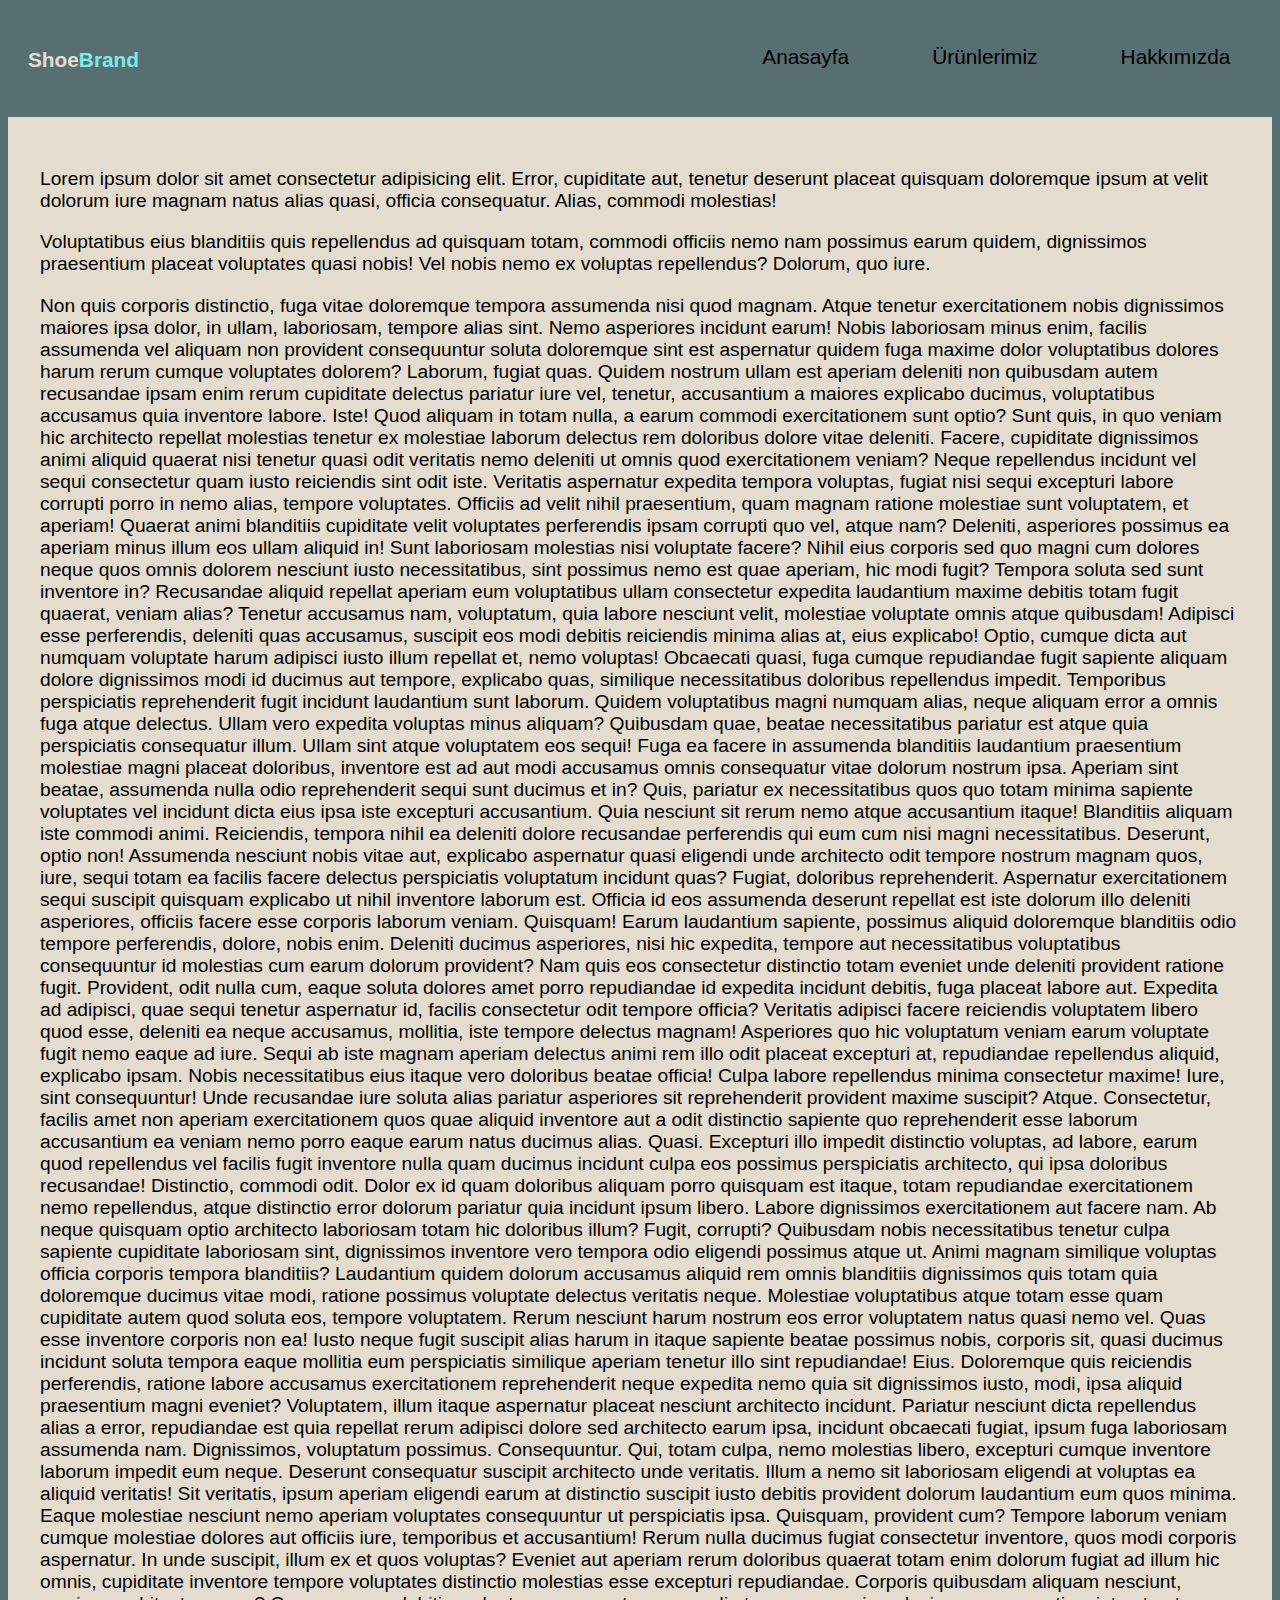
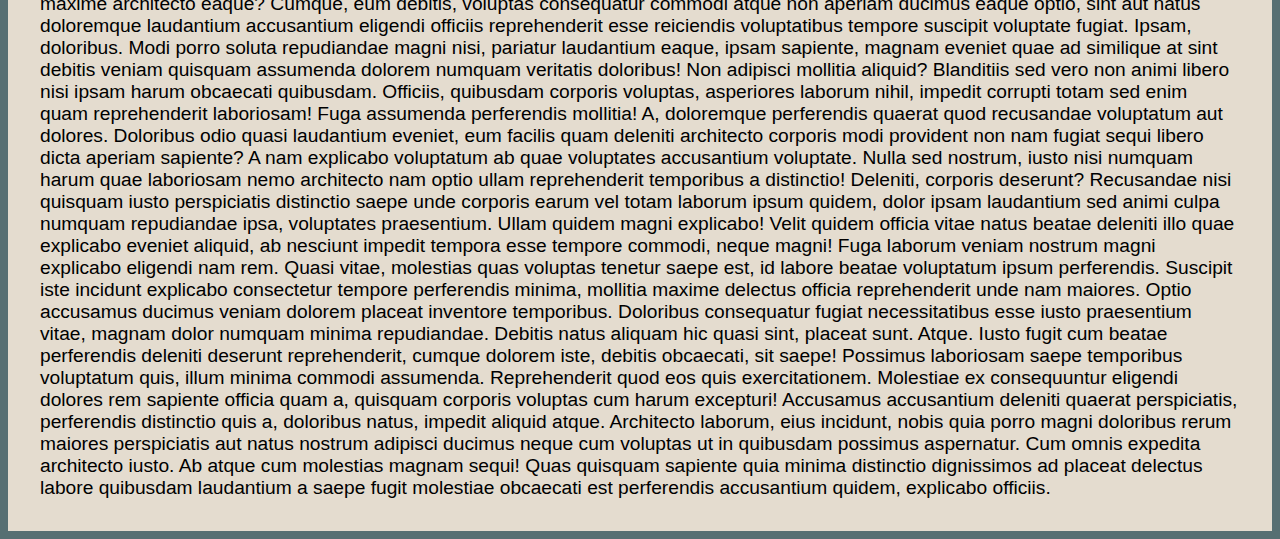
<file: html-css-ilk-proje/index.html>
<!DOCTYPE html>
<html lang="en">

<head>
    <meta charset="UTF-8">
    <meta http-equiv="X-UA-Compatible" content="IE=edge">
    <meta name="viewport" content="width=device-width, initial-scale=1.0">
    <link rel="stylesheet" href="./css/style.css">
    <title>İndex</title>
</head>

<body>
    <div class="wrapper">

        <header>
            <a href="#" class="logo">Shoe<span>Brand</span></a>
            <nav>
                <ul>
                    <li><a href="index.html">Anasayfa</a></li>
                    <li><a href="product.html">Ürünlerimiz</a></li>
                    <li><a href="about.html">Hakkımızda</a></li>
                </ul>
            </nav>
        </header>
        <section class="main">
            <!-- <img src="./img/shoe.jpg" class="main-img" alt="shoe-img"> -->
            <p>
                Lorem ipsum dolor sit amet consectetur adipisicing elit. Error, cupiditate aut, tenetur deserunt placeat
                quisquam doloremque ipsum at velit dolorum iure magnam natus alias quasi, officia consequatur. Alias,
                commodi molestias!
            </p>
            <p>
                Voluptatibus eius blanditiis quis repellendus ad quisquam totam, commodi officiis nemo nam possimus
                earum
                quidem, dignissimos praesentium placeat voluptates quasi nobis! Vel nobis nemo ex voluptas repellendus?
                Dolorum, quo iure.
            </p>
            Non quis corporis distinctio, fuga vitae doloremque tempora assumenda nisi quod magnam. Atque tenetur
            exercitationem nobis dignissimos maiores ipsa dolor, in ullam, laboriosam, tempore alias sint. Nemo
            asperiores incidunt earum!
            Nobis laboriosam minus enim, facilis assumenda vel aliquam non provident consequuntur soluta doloremque sint
            est aspernatur quidem fuga maxime dolor voluptatibus dolores harum rerum cumque voluptates dolorem? Laborum,
            fugiat quas.
            Quidem nostrum ullam est aperiam deleniti non quibusdam autem recusandae ipsam enim rerum cupiditate
            delectus pariatur iure vel, tenetur, accusantium a maiores explicabo ducimus, voluptatibus accusamus quia
            inventore labore. Iste!
            Quod aliquam in totam nulla, a earum commodi exercitationem sunt optio? Sunt quis, in quo veniam hic
            architecto repellat molestias tenetur ex molestiae laborum delectus rem doloribus dolore vitae deleniti.
            Facere, cupiditate dignissimos animi aliquid quaerat nisi tenetur quasi odit veritatis nemo deleniti ut
            omnis quod exercitationem veniam? Neque repellendus incidunt vel sequi consectetur quam iusto reiciendis
            sint odit iste.
            Veritatis aspernatur expedita tempora voluptas, fugiat nisi sequi excepturi labore corrupti porro in nemo
            alias, tempore voluptates. Officiis ad velit nihil praesentium, quam magnam ratione molestiae sunt
            voluptatem, et aperiam!
            Quaerat animi blanditiis cupiditate velit voluptates perferendis ipsam corrupti quo vel, atque nam?
            Deleniti, asperiores possimus ea aperiam minus illum eos ullam aliquid in! Sunt laboriosam molestias nisi
            voluptate facere?
            Nihil eius corporis sed quo magni cum dolores neque quos omnis dolorem nesciunt iusto necessitatibus, sint
            possimus nemo est quae aperiam, hic modi fugit? Tempora soluta sed sunt inventore in?
            Recusandae aliquid repellat aperiam eum voluptatibus ullam consectetur expedita laudantium maxime debitis
            totam fugit quaerat, veniam alias? Tenetur accusamus nam, voluptatum, quia labore nesciunt velit, molestiae
            voluptate omnis atque quibusdam!
            Adipisci esse perferendis, deleniti quas accusamus, suscipit eos modi debitis reiciendis minima alias at,
            eius explicabo! Optio, cumque dicta aut numquam voluptate harum adipisci iusto illum repellat et, nemo
            voluptas!
            Obcaecati quasi, fuga cumque repudiandae fugit sapiente aliquam dolore dignissimos modi id ducimus aut
            tempore, explicabo quas, similique necessitatibus doloribus repellendus impedit. Temporibus perspiciatis
            reprehenderit fugit incidunt laudantium sunt laborum.
            Quidem voluptatibus magni numquam alias, neque aliquam error a omnis fuga atque delectus. Ullam vero
            expedita voluptas minus aliquam? Quibusdam quae, beatae necessitatibus pariatur est atque quia perspiciatis
            consequatur illum.
            Ullam sint atque voluptatem eos sequi! Fuga ea facere in assumenda blanditiis laudantium praesentium
            molestiae magni placeat doloribus, inventore est ad aut modi accusamus omnis consequatur vitae dolorum
            nostrum ipsa.
            Aperiam sint beatae, assumenda nulla odio reprehenderit sequi sunt ducimus et in? Quis, pariatur ex
            necessitatibus quos quo totam minima sapiente voluptates vel incidunt dicta eius ipsa iste excepturi
            accusantium.
            Quia nesciunt sit rerum nemo atque accusantium itaque! Blanditiis aliquam iste commodi animi. Reiciendis,
            tempora nihil ea deleniti dolore recusandae perferendis qui eum cum nisi magni necessitatibus. Deserunt,
            optio non!
            Assumenda nesciunt nobis vitae aut, explicabo aspernatur quasi eligendi unde architecto odit tempore nostrum
            magnam quos, iure, sequi totam ea facilis facere delectus perspiciatis voluptatum incidunt quas? Fugiat,
            doloribus reprehenderit.
            Aspernatur exercitationem sequi suscipit quisquam explicabo ut nihil inventore laborum est. Officia id eos
            assumenda deserunt repellat est iste dolorum illo deleniti asperiores, officiis facere esse corporis laborum
            veniam. Quisquam!
            Earum laudantium sapiente, possimus aliquid doloremque blanditiis odio tempore perferendis, dolore, nobis
            enim. Deleniti ducimus asperiores, nisi hic expedita, tempore aut necessitatibus voluptatibus consequuntur
            id molestias cum earum dolorum provident?
            Nam quis eos consectetur distinctio totam eveniet unde deleniti provident ratione fugit. Provident, odit
            nulla cum, eaque soluta dolores amet porro repudiandae id expedita incidunt debitis, fuga placeat labore
            aut.
            Expedita ad adipisci, quae sequi tenetur aspernatur id, facilis consectetur odit tempore officia? Veritatis
            adipisci facere reiciendis voluptatem libero quod esse, deleniti ea neque accusamus, mollitia, iste tempore
            delectus magnam!
            Asperiores quo hic voluptatum veniam earum voluptate fugit nemo eaque ad iure. Sequi ab iste magnam aperiam
            delectus animi rem illo odit placeat excepturi at, repudiandae repellendus aliquid, explicabo ipsam.
            Nobis necessitatibus eius itaque vero doloribus beatae officia! Culpa labore repellendus minima consectetur
            maxime! Iure, sint consequuntur! Unde recusandae iure soluta alias pariatur asperiores sit reprehenderit
            provident maxime suscipit? Atque.
            Consectetur, facilis amet non aperiam exercitationem quos quae aliquid inventore aut a odit distinctio
            sapiente quo reprehenderit esse laborum accusantium ea veniam nemo porro eaque earum natus ducimus alias.
            Quasi.
            Excepturi illo impedit distinctio voluptas, ad labore, earum quod repellendus vel facilis fugit inventore
            nulla quam ducimus incidunt culpa eos possimus perspiciatis architecto, qui ipsa doloribus recusandae!
            Distinctio, commodi odit.
            Dolor ex id quam doloribus aliquam porro quisquam est itaque, totam repudiandae exercitationem nemo
            repellendus, atque distinctio error dolorum pariatur quia incidunt ipsum libero. Labore dignissimos
            exercitationem aut facere nam.
            Ab neque quisquam optio architecto laboriosam totam hic doloribus illum? Fugit, corrupti? Quibusdam nobis
            necessitatibus tenetur culpa sapiente cupiditate laboriosam sint, dignissimos inventore vero tempora odio
            eligendi possimus atque ut.
            Animi magnam similique voluptas officia corporis tempora blanditiis? Laudantium quidem dolorum accusamus
            aliquid rem omnis blanditiis dignissimos quis totam quia doloremque ducimus vitae modi, ratione possimus
            voluptate delectus veritatis neque.
            Molestiae voluptatibus atque totam esse quam cupiditate autem quod soluta eos, tempore voluptatem. Rerum
            nesciunt harum nostrum eos error voluptatem natus quasi nemo vel. Quas esse inventore corporis non ea!
            Iusto neque fugit suscipit alias harum in itaque sapiente beatae possimus nobis, corporis sit, quasi ducimus
            incidunt soluta tempora eaque mollitia eum perspiciatis similique aperiam tenetur illo sint repudiandae!
            Eius.
            Doloremque quis reiciendis perferendis, ratione labore accusamus exercitationem reprehenderit neque expedita
            nemo quia sit dignissimos iusto, modi, ipsa aliquid praesentium magni eveniet? Voluptatem, illum itaque
            aspernatur placeat nesciunt architecto incidunt.
            Pariatur nesciunt dicta repellendus alias a error, repudiandae est quia repellat rerum adipisci dolore sed
            architecto earum ipsa, incidunt obcaecati fugiat, ipsum fuga laboriosam assumenda nam. Dignissimos,
            voluptatum possimus. Consequuntur.
            Qui, totam culpa, nemo molestias libero, excepturi cumque inventore laborum impedit eum neque. Deserunt
            consequatur suscipit architecto unde veritatis. Illum a nemo sit laboriosam eligendi at voluptas ea aliquid
            veritatis!
            Sit veritatis, ipsum aperiam eligendi earum at distinctio suscipit iusto debitis provident dolorum
            laudantium eum quos minima. Eaque molestiae nesciunt nemo aperiam voluptates consequuntur ut perspiciatis
            ipsa. Quisquam, provident cum?
            Tempore laborum veniam cumque molestiae dolores aut officiis iure, temporibus et accusantium! Rerum nulla
            ducimus fugiat consectetur inventore, quos modi corporis aspernatur. In unde suscipit, illum ex et quos
            voluptas?
            Eveniet aut aperiam rerum doloribus quaerat totam enim dolorum fugiat ad illum hic omnis, cupiditate
            inventore tempore voluptates distinctio molestias esse excepturi repudiandae. Corporis quibusdam aliquam
            nesciunt, maxime architecto eaque?
            Cumque, eum debitis, voluptas consequatur commodi atque non aperiam ducimus eaque optio, sint aut natus
            doloremque laudantium accusantium eligendi officiis reprehenderit esse reiciendis voluptatibus tempore
            suscipit voluptate fugiat. Ipsam, doloribus.
            Modi porro soluta repudiandae magni nisi, pariatur laudantium eaque, ipsam sapiente, magnam eveniet quae ad
            similique at sint debitis veniam quisquam assumenda dolorem numquam veritatis doloribus! Non adipisci
            mollitia aliquid?
            Blanditiis sed vero non animi libero nisi ipsam harum obcaecati quibusdam. Officiis, quibusdam corporis
            voluptas, asperiores laborum nihil, impedit corrupti totam sed enim quam reprehenderit laboriosam! Fuga
            assumenda perferendis mollitia!
            A, doloremque perferendis quaerat quod recusandae voluptatum aut dolores. Doloribus odio quasi laudantium
            eveniet, eum facilis quam deleniti architecto corporis modi provident non nam fugiat sequi libero dicta
            aperiam sapiente?
            A nam explicabo voluptatum ab quae voluptates accusantium voluptate. Nulla sed nostrum, iusto nisi numquam
            harum quae laboriosam nemo architecto nam optio ullam reprehenderit temporibus a distinctio! Deleniti,
            corporis deserunt?
            Recusandae nisi quisquam iusto perspiciatis distinctio saepe unde corporis earum vel totam laborum ipsum
            quidem, dolor ipsam laudantium sed animi culpa numquam repudiandae ipsa, voluptates praesentium. Ullam
            quidem magni explicabo!
            Velit quidem officia vitae natus beatae deleniti illo quae explicabo eveniet aliquid, ab nesciunt impedit
            tempora esse tempore commodi, neque magni! Fuga laborum veniam nostrum magni explicabo eligendi nam rem.
            Quasi vitae, molestias quas voluptas tenetur saepe est, id labore beatae voluptatum ipsum perferendis.
            Suscipit iste incidunt explicabo consectetur tempore perferendis minima, mollitia maxime delectus officia
            reprehenderit unde nam maiores.
            Optio accusamus ducimus veniam dolorem placeat inventore temporibus. Doloribus consequatur fugiat
            necessitatibus esse iusto praesentium vitae, magnam dolor numquam minima repudiandae. Debitis natus aliquam
            hic quasi sint, placeat sunt. Atque.
            Iusto fugit cum beatae perferendis deleniti deserunt reprehenderit, cumque dolorem iste, debitis obcaecati,
            sit saepe! Possimus laboriosam saepe temporibus voluptatum quis, illum minima commodi assumenda.
            Reprehenderit quod eos quis exercitationem.
            Molestiae ex consequuntur eligendi dolores rem sapiente officia quam a, quisquam corporis voluptas cum harum
            excepturi! Accusamus accusantium deleniti quaerat perspiciatis, perferendis distinctio quis a, doloribus
            natus, impedit aliquid atque.
            Architecto laborum, eius incidunt, nobis quia porro magni doloribus rerum maiores perspiciatis aut natus
            nostrum adipisci ducimus neque cum voluptas ut in quibusdam possimus aspernatur. Cum omnis expedita
            architecto iusto.
            Ab atque cum molestias magnam sequi! Quas quisquam sapiente quia minima distinctio dignissimos ad placeat
            delectus labore quibusdam laudantium a saepe fugit molestiae obcaecati est perferendis accusantium quidem,
            explicabo officiis.

        </section>
    </div>

</body>

</html>
</file>
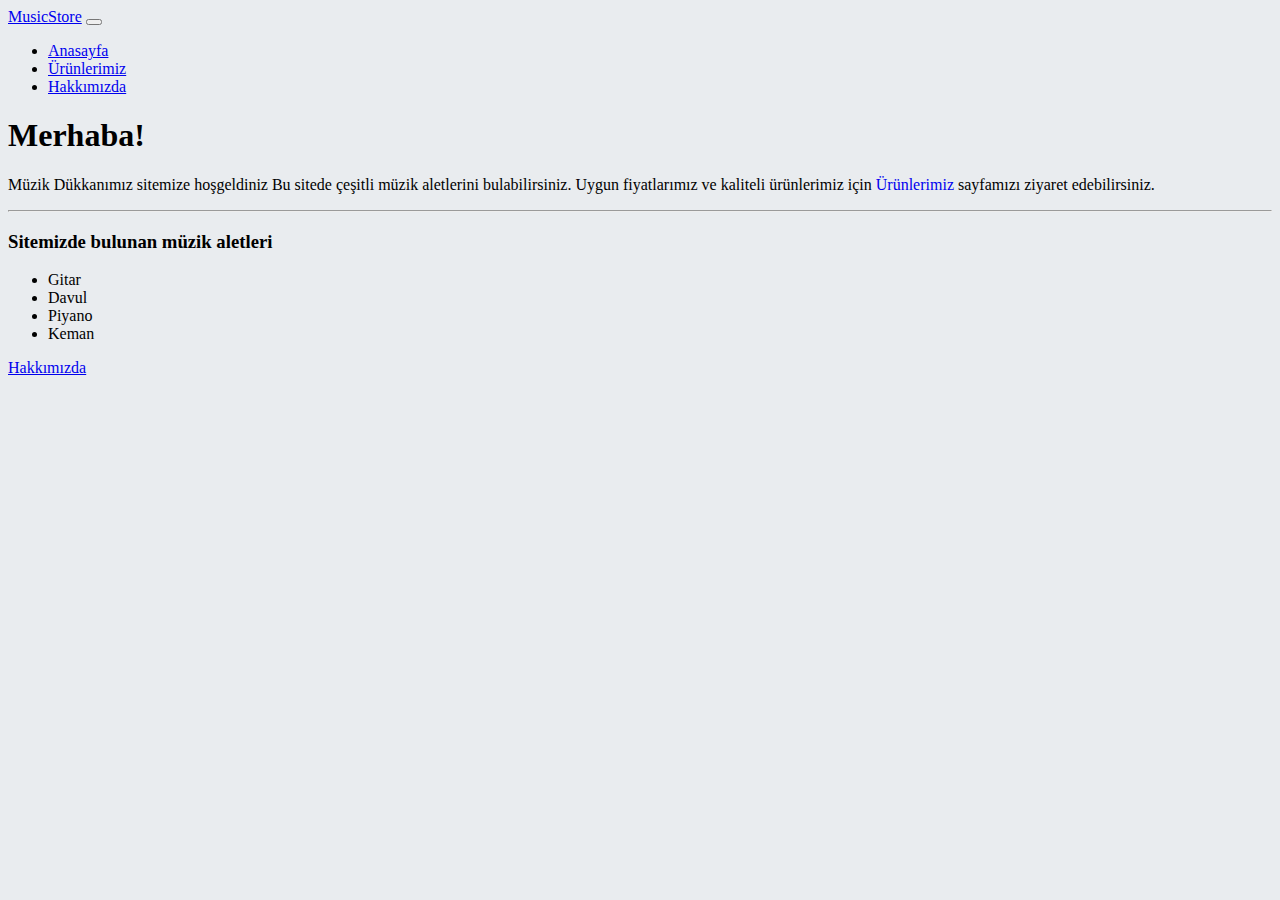
<file: Patika_Muzik_Dukkanım/index.html>
<!DOCTYPE html>
<html lang="en">

<head>
    <meta charset="UTF-8">
    <meta http-equiv="X-UA-Compatible" content="IE=edge">
    <meta name="viewport" content="width=device-width, initial-scale=1">
    <link href="https://cdn.jsdelivr.net/npm/bootstrap@5.1.3/dist/css/bootstrap.min.css" rel="stylesheet"
        integrity="sha384-1BmE4kWBq78iYhFldvKuhfTAU6auU8tT94WrHftjDbrCEXSU1oBoqyl2QvZ6jIW3" crossorigin="anonymous">
    <link rel="stylesheet" href="style.css">
    <title>MusicStore</title>
</head>

<body class="bg-main-color">
    <nav class="navbar navbar-expand-lg navbar-dark bg-dark">
        <div class="container-fluid">
            <a class="navbar-brand" href="/index.html">MusicStore</a>
            <button class="navbar-toggler" type="button" data-bs-toggle="collapse" data-bs-target="#navbarNavDropdown"
                aria-controls="navbarNavDropdown" aria-expanded="false" aria-label="Toggle navigation">
                <span class="navbar-toggler-icon"></span>
            </button>
            <div class="collapse navbar-collapse" id="navbarNavDropdown">
                <ul class="navbar-nav">
                    <li class="nav-item">
                        <a class="nav-link active" aria-current="page" href="/index.html">Anasayfa</a>
                    </li>
                    <li class="nav-item">
                        <a class="nav-link" href="/product.html">Ürünlerimiz</a>
                    </li>
                    <li class="nav-item">
                        <a class="nav-link" href="/About.html">Hakkımızda</a>
                    </li>
                </ul>
            </div>
        </div>
    </nav>
    <div class="container-fluid mt-5">
        <div class="jumbotron text-center">
            <h1 class="display-4 text-danger">Merhaba!</h1>
            <p class="lead">Müzik Dükkanımız sitemize hoşgeldiniz Bu sitede çeşitli müzik aletlerini bulabilirsiniz.
                Uygun fiyatlarımız ve kaliteli ürünlerimiz için
                <a class="removeTextDecoration" href="/product.html">Ürünlerimiz</a> sayfamızı ziyaret
                edebilirsiniz.
            </p>
            <hr class="my-4">
            <h3 class="text-warning">Sitemizde bulunan müzik aletleri</h3>
            <ul class="list-group">
                <li class="list-group-item bg-main-color">Gitar</li>
                <li class="list-group-item bg-main-color">Davul</li>
                <li class="list-group-item bg-main-color">Piyano</li>
                <li class="list-group-item bg-main-color">Keman</li>
            </ul>
            <p class="lead">
                <a class="btn btn-primary btn-lg m-4" href="/About.html" role="button">Hakkımızda</a>
            </p>
        </div>
    </div>

    <script src="https://cdn.jsdelivr.net/npm/bootstrap@5.1.3/dist/js/bootstrap.bundle.min.js"
        integrity="sha384-ka7Sk0Gln4gmtz2MlQnikT1wXgYsOg+OMhuP+IlRH9sENBO0LRn5q+8nbTov4+1p" crossorigin="anonymous">
    </script>
</body>

</html>
</file>
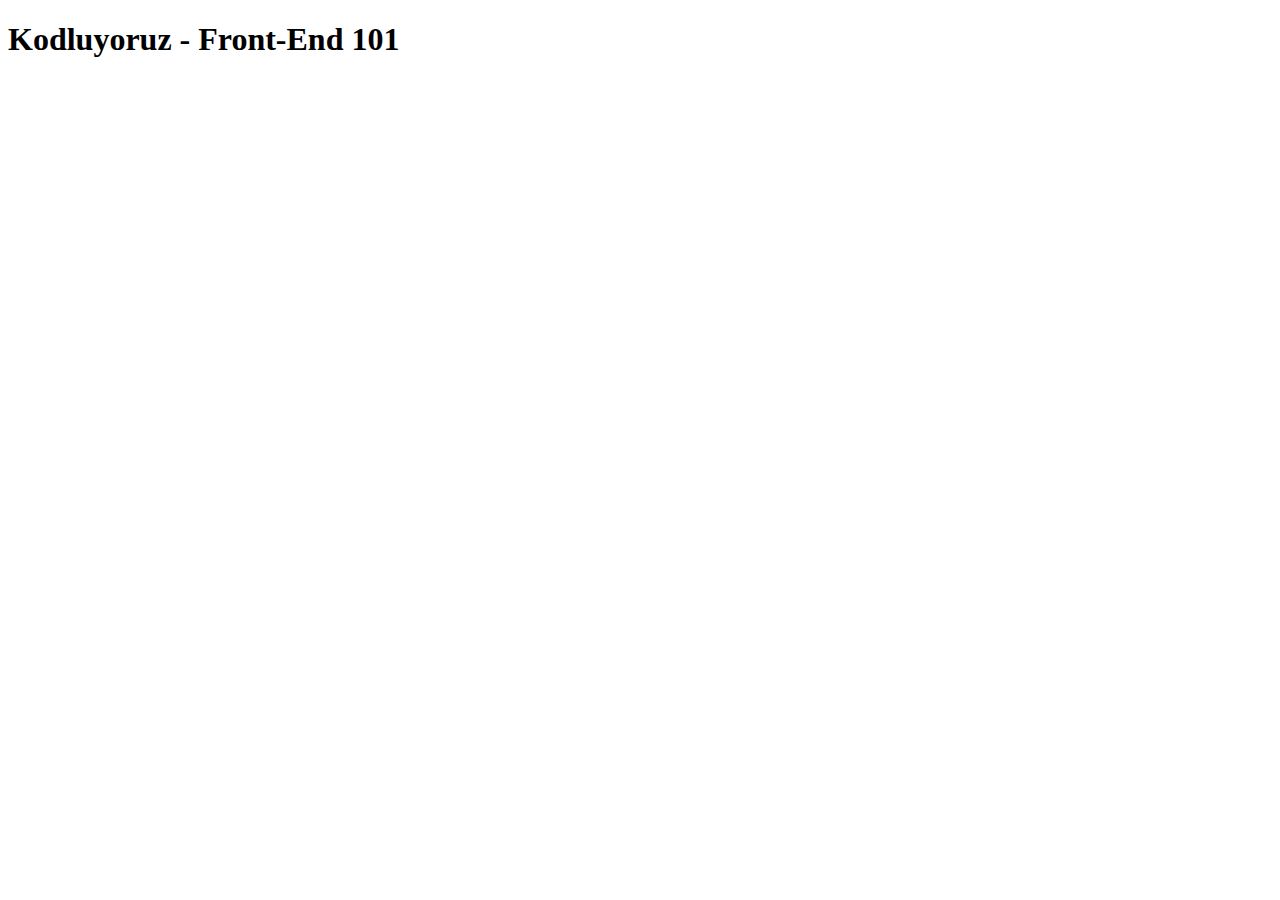
<file: kodluyoruz-frontend-101-egitimi-main/04-javascript-kategorisi/index.html>
<!DOCTYPE html>
<html lang="en">
  <head>
    <meta charset="UTF-8" />
    <meta name="viewport" content="width=device-width, initial-scale=1.0" />
    <title>Kodluyoruz - Front-End 101</title>
    <!-- <style>
        .text-primary {
            color: blue
        }
        .text-danger {
            color: red
        }
    </style> -->
    <link
      href="https://cdn.jsdelivr.net/npm/bootstrap@5.0.0-beta1/dist/css/bootstrap.min.css"
      rel="stylesheet"
      integrity="sha384-giJF6kkoqNQ00vy+HMDP7azOuL0xtbfIcaT9wjKHr8RbDVddVHyTfAAsrekwKmP1"
      crossorigin="anonymous"
    />
  </head>

  <body>
    <div id="alert"></div>

    <h1 id="greeting">Kodluyoruz - Front-End 101</h1>

    <!-- 010 dom icerisinden oge secimi ve duzenleme islemleri: 
    <h2 id="title">Merhaba Dunya</h2>
    <ul id="list">
        <li>
            <a href="#" id="kodluyoruzLink">link bilgisi</a>
        </li>
    </ul>
    -->

    <!-- 012 - liste icerisindeki son elemana ulasmak veya eleman eklemek 
    <ul id="list">
        <li>Lorem.</li>
        <li>Aliquam!</li>
        <li>Asperiores!</li>
    </ul>
    -->

    <!-- 015 - 016 - 017 - 018 - Kosullarla Calismak -->
    <h2 id="info"></h2>

    <!-- 023 - 026 - js counter 
    <h3 id="counter">100</h3>
    <button id="increase">Arttir</button>
    <button id="decrease">Azalt</button>
    -->

    <!-- 027 - 029 form islemleri ve listeleme 
    <div class="container mt-5">
        <div class="row">
            <div class="col-sm-8 offset-sm-2">
                <form id="userForm">
                    <div class="mb-3">
                        <label class="form-label" for="username">Kullanici Adi</label>
                        <input class="form-control" type="text" name="username" id="username">
                    </div>
                    <div class="mb-3">
                        <label class="form-label" for="score">Not Bilgisi</label>
                        <input class="form-control" type="number" name="score" id="score">
                    </div>
                    <div class="mb-3">

                        <button type="reset" class="btn btn-danger">Sifirla</button>
                        <button type="submit" class="btn btn-success">Gonder</button>
                    </div>
                </form>
            </div>
            <div class="col-sm-8 offset-sm-2 mt-4">
                <ul class="list-group" id="userList">
                    
                  </ul>
            </div>
        </div>
    </div>
    -->

    <!-- 033-for-dongusu-kullanimi -->
    <ul class="list-group" id="userList"></ul>

    <!-- 
        Not: 
        Her Çalışma İçin Ayrı Ayrı JS Dosyaları Oluşturuldu
        Dosya Üzerinde Çalışmadan Önce Lütfen Açıklama Satırında Olup Olmadığını Kontrol Edin
    -->

    <script
      src="https://cdn.jsdelivr.net/npm/bootstrap@5.0.0-beta1/dist/js/bootstrap.bundle.min.js"
      integrity="sha384-ygbV9kiqUc6oa4msXn9868pTtWMgiQaeYH7/t7LECLbyPA2x65Kgf80OJFdroafW"
      crossorigin="anonymous"
    ></script>
    <!-- <script src="js/001-hello-world.js"></script> -->
    <!-- <script src="js/002-degisken-tanimlama.js"></script> -->
    <!-- <script src="js/003-degisken-tanimlama-kurallari.js"></script> -->
    <!-- <script src="js/004-number-veri-turu-ile-calismak.js"></script> -->
    <!-- <script src="js/005-boolean-veri-turu-ile-calismak.js"></script> -->
    <!-- <script src="js/006-veri-turu-ve-veri-turu-donusumleri.js"></script> -->
    <!-- <script src="js/007-template-literals-kullanimi.js"></script> -->
    <!-- <script src="js/008-string-veri-turu-islemleri.js"></script> -->
    <!-- <script src="js/009-document-object-model.js"></script> -->
    <!-- <script src="js/010-dom-icerisinden-oge-secimi.js"></script> -->
    <!-- <script src="js/011-prompt-ile-kullanicidan-bilgi-almak.js"></script> -->
    <!-- <script src="js/012-liste-icindeki-ogeye-ulasmak-veya-yeni-oge-eklemek.js"></script> -->
    <!-- <script src="js/013-css-class-eklemek-veya-cikartmak.js"></script> -->
    <!-- <script src="js/014-karsilastirma-operatorleri-ve-mantiksal-operatorler.js"></script> -->
    <!-- <script src="js/015-kosullarla-calismak.js"></script> -->
    <!-- <script src="js/016-coklu-kosullar-ile-calismak.js"></script> -->
    <!-- <script src="js/017-ternary-operator-ile-short-if-kullanimi.js"></script> -->
    <!-- <script src="js/018-kosullarla-calismak-bolum-sonu-egzersizi.js"></script> -->
    <!-- <script src="js/019-fonksiyonlar-neden-fonksiyonlara-ihtiyac-duyariz-ve-ilk-fonksiyonumuz.js"></script> -->
    <!-- <script src="js/020-fonksiyona-parametre-atamak-ve-geridonus-almak.js"></script> -->
    <!-- <script src="js/021-arrow-function-kullanimi.js"></script> -->
    <!-- <script src="js/022-dom-etkinlikleriyle-calismak.js"></script> -->
    <!-- <script src="js/023-functions-bolum-sonu-egzersizi.js"></script> -->
    <!-- <script src="js/024-localStorage-icerisine-veri-eklemek-duzenlemek-ve-silmek.js"></script> -->
    <!-- <script src="js/025-localStorage-icerisinde-farkli-turde-bilgilerin-saklanmasi.js"></script> -->
    <!-- <script src="js/026-localStorage-bolum-sonu-egzersizi.js"></script> -->
    <!-- <script src="js/027-form-submit-yonetimi.js"></script> -->
    <!-- <script src="js/028-input-icerisindeki-veriyi-almak.js"></script> -->
    <!-- <script src="js/029-formlarla-calismak-bolum-sonu-egzersizi.js"></script> -->
    <!-- <script src="js/030-dizi-olusturmak-ve-dizi-icindeki-ilk-son-elemana-ulasmak.js"></script> -->
    <!-- <script src="js/031-array-yapisina-oge-eklemek-cikartmak-ve-guncellemek.js"></script> -->
    <!-- <script src="js/032-cok-kullanilan-array-dizi-metotlari.js"></script> -->
    <!-- <script src="js/033-for-dongusu-kullanimi.js"></script> -->
    <!-- <script src="js/034-break-ve-continue-kullanimi.js"></script> -->
    <!-- <script src="js/035-while-dongusu-kullanimi.js"></script> -->
    <!-- <script src="js/036-array-forEach-kullanimi.js"></script> -->
    <!-- <script src="js/037-array-filter-kullanimi.js"></script> -->
    <!-- <script src="js/038-array-map-kullanimi.js"></script> -->
    <!-- <script src="js/039-object-nedir-nasil-olusturulur.js"></script> -->
    <!-- <script src="js/040-object-key-ve-value-yapisinin-kullanimi.js"></script> -->
    <!-- <script src="js/041-object-icinde-metot-nasil-ekleriz.js"></script> -->
    <!-- <script src="js/042-09-042-object-ve-array-destructuring-nasil-kullanilir.js"></script> -->
    <!-- <script src="js/043-hata-yonetimi-icin-try-catch-kullanimi.js"></script> -->
    <!-- <script src="js/044-fetch-api-ile-calismak.js"></script> -->
    <script src="js/deneme.js"></script>
  </body>
</html>
</file>
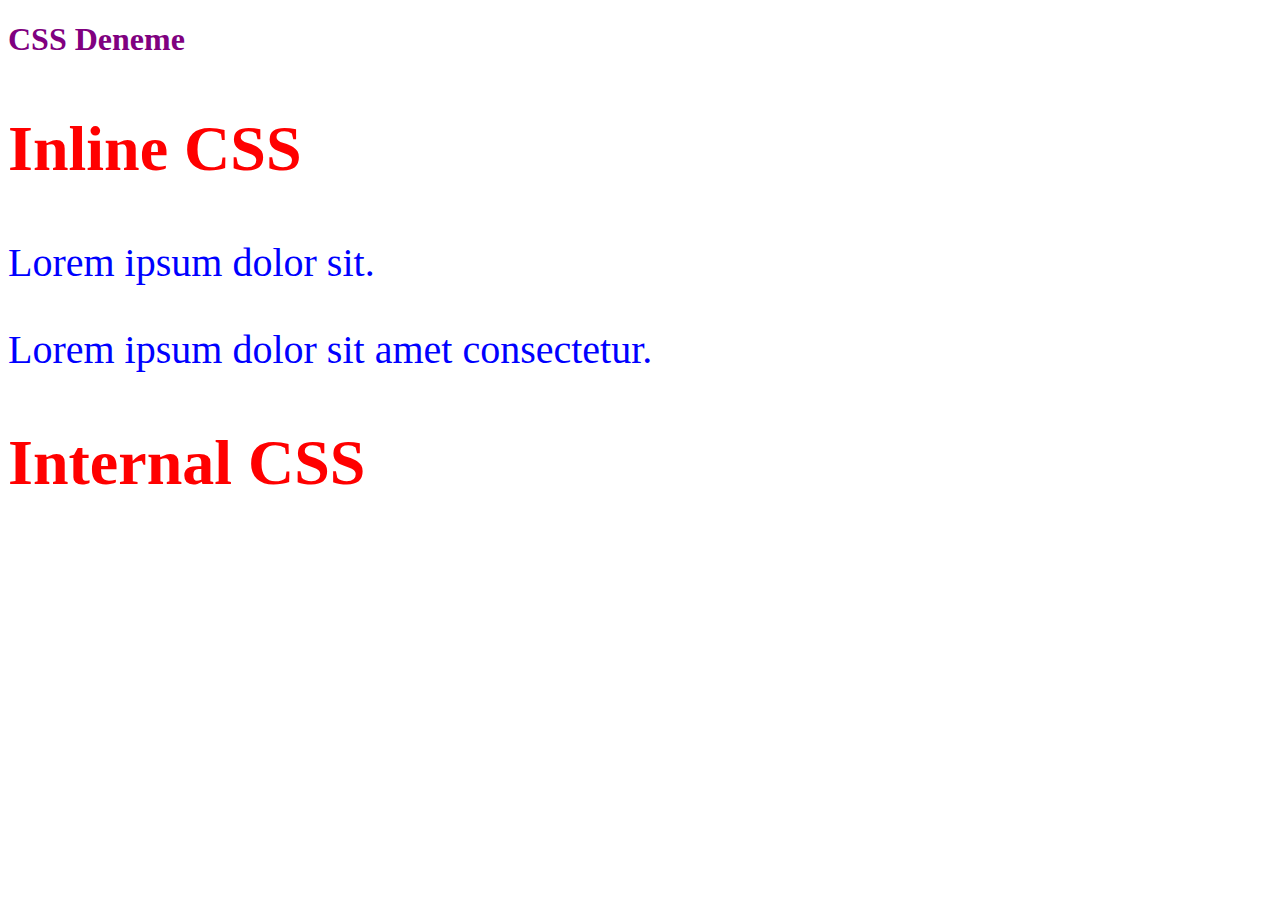
<file: kodluyoruz-frontend-101-egitimi-main/02-css-kategorisi/003-Inline-Internal-ve-External-CSS-Kullanimlar/index.html>
<!DOCTYPE html>
<html lang="tr">
  <head>
    <meta charset="UTF-8" />
    <meta name="viewport" content="width=device-width, initial-scale=1.0" />
    <title>CSS</title>
    <link rel="stylesheet" href="css/kodluyoruz.css" />
    <!-- Internal CSS: -->
    <style>
      h2 {
        color: red;
        font-size: 64px;
      }
      p {
        color: blue;
        font-size: 40px;
      }
    </style>
  </head>
  <body>
    <!-- 
    
    Inline CSS -> Etiket içinde kullanımı
    Internal CSS -> Head içinde style etiketinde yazılır.
    External CSS -> Head içinde link belirtilerek yazılır.
    
    -->

    <!-- inline css: -->
    <h1 style="color: purple">CSS Deneme</h1>

    <h2>Inline CSS</h2>
    <p>Lorem ipsum dolor sit.</p>
    <p>Lorem ipsum dolor sit amet consectetur.</p>
    <h2>Internal CSS</h2>
  </body>
</html>
</file>
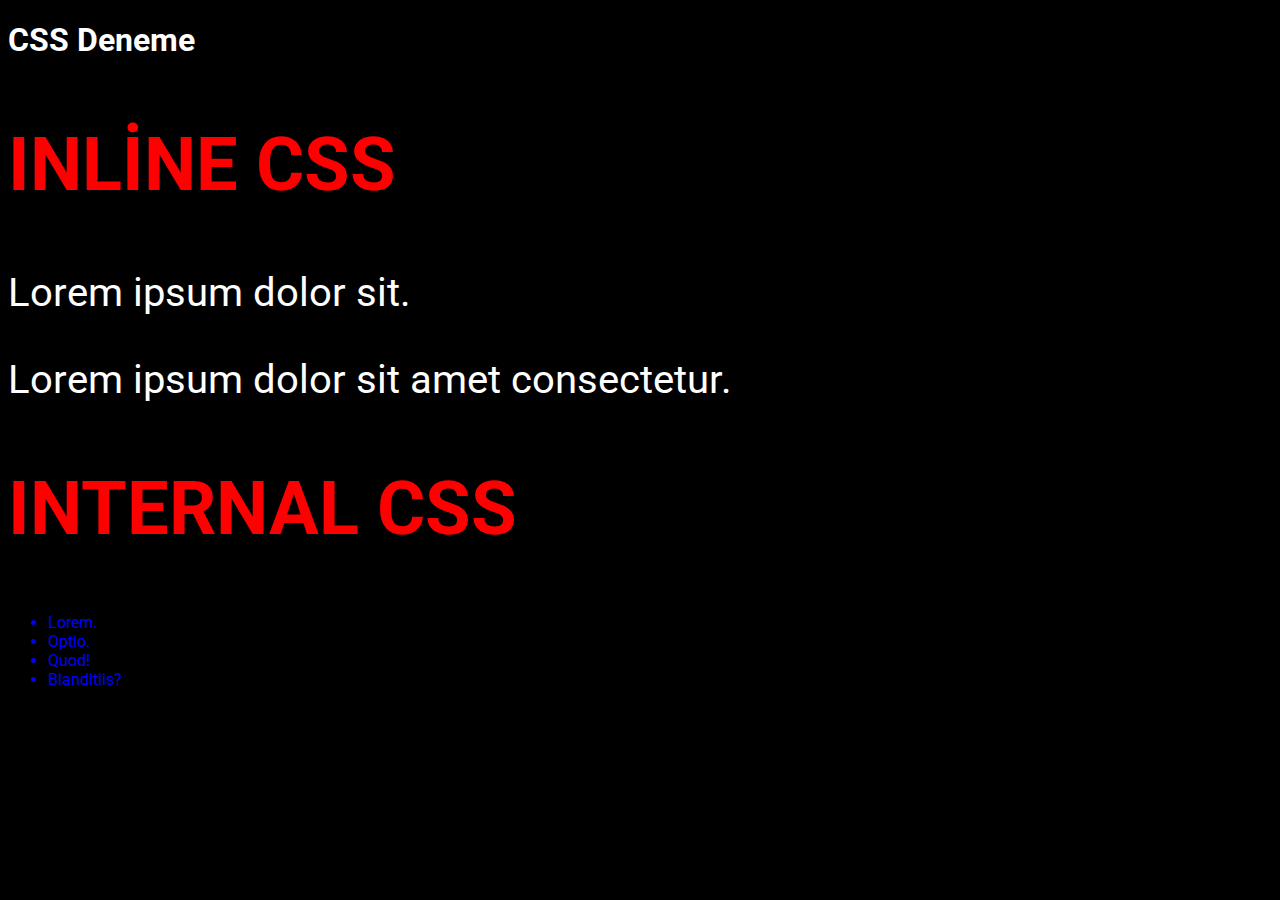
<file: kodluyoruz-frontend-101-egitimi-main/02-css-kategorisi/004-Aciklama-Satiri-ve-Genel-Font-Ozellikleri/index.html>
<!DOCTYPE html>
<html lang="tr">
  <head>
    <meta charset="UTF-8" />
    <meta name="viewport" content="width=device-width, initial-scale=1.0" />
    <title>CSS</title>
    <link rel="preconnect" href="https://fonts.gstatic.com" />
    <link
      href="https://fonts.googleapis.com/css2?family=Roboto:ital,wght@0,300;0,400;1,300&display=swap"
      rel="stylesheet"
    />
    <link rel="stylesheet" href="css/kodluyoruz.css" />
  </head>
  <body>
    <!-- 
    
    Inline CSS -> Etiket içinde kullanımı
    Internal CSS -> Head içinde style etiketinde yazılır.
    External CSS -> Head içinde link belirtilerek yazılır.
    
    -->

    <h1>CSS Deneme</h1>
    <h2>Inline CSS</h2>
    <p>Lorem ipsum dolor sit.</p>
    <p>Lorem ipsum dolor sit amet consectetur.</p>
    <h2>Internal CSS</h2>
    <ul>
      <li>Lorem.</li>
      <li>Optio.</li>
      <li>Quod!</li>
      <li>Blanditiis?</li>
    </ul>
  </body>
</html>
</file>
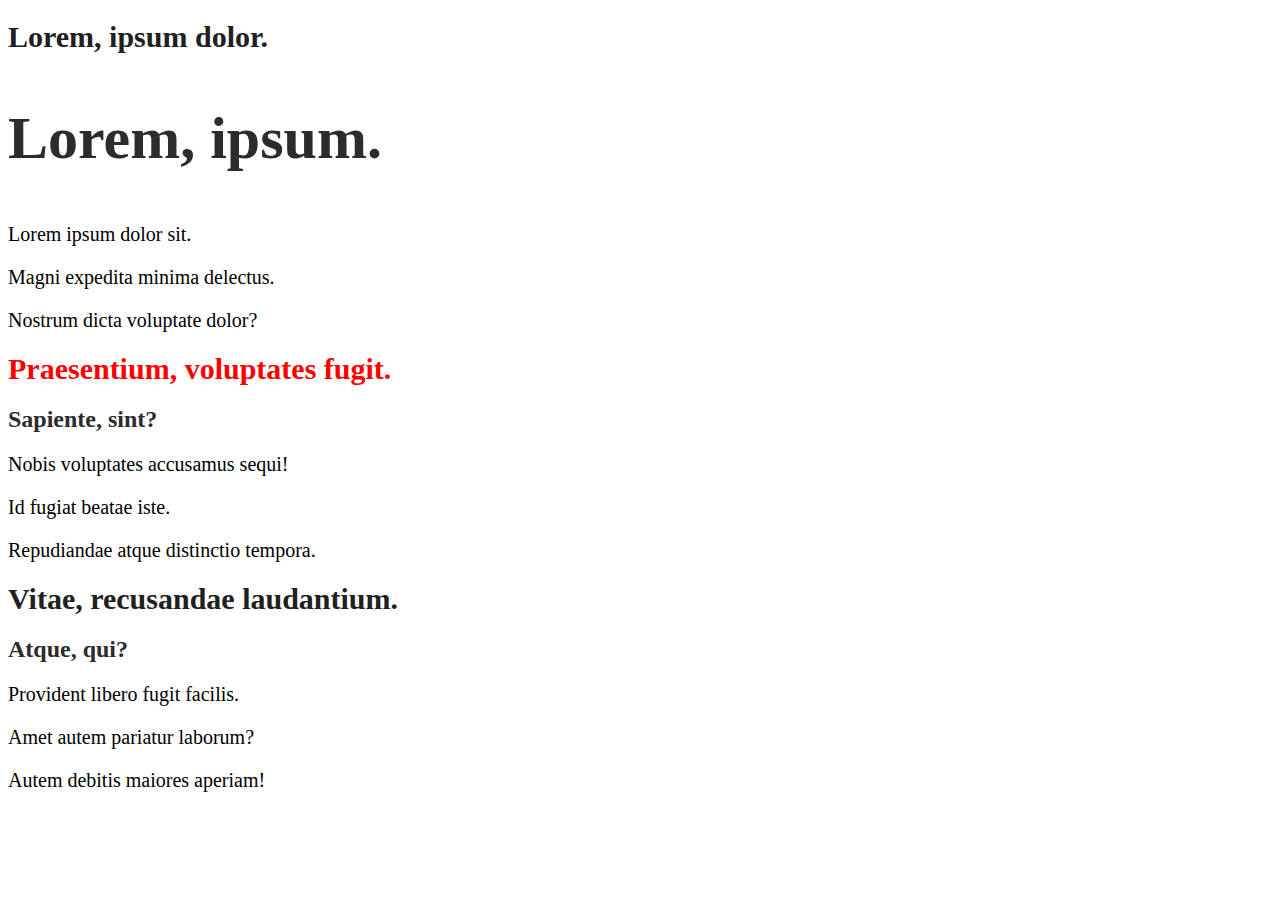
<file: kodluyoruz-frontend-101-egitimi-main/02-css-kategorisi/005-CSS-Class-ve-ID-Kullanimi/index.html>
<!DOCTYPE html>
<html lang="tr">
  <head>
    <meta charset="UTF-8" />
    <meta name="viewport" content="width=device-width, initial-scale=1.0" />
    <title>CSS</title>
    <link rel="preconnect" href="https://fonts.gstatic.com" />
    <link
      href="https://fonts.googleapis.com/css2?family=Roboto:ital,wght@0,300;0,400;1,300&display=swap"
      rel="stylesheet"
    />
    <link rel="stylesheet" href="css/kodluyoruz.css" />
  </head>
  <body>
    <article id="first-article">
      <h1>Lorem, ipsum dolor.</h1>
      <h2>Lorem, ipsum.</h2>
      <p>Lorem ipsum dolor sit.</p>
      <p>Magni expedita minima delectus.</p>
      <p>Nostrum dicta voluptate dolor?</p>
    </article>
    <article>
      <h1 class="fs-30 text-red">Praesentium, voluptates fugit.</h1>
      <h2>Sapiente, sint?</h2>
      <p>Nobis voluptates accusamus sequi!</p>
      <p>Id fugiat beatae iste.</p>
      <p>Repudiandae atque distinctio tempora.</p>
    </article>
    <article>
      <h1>Vitae, recusandae laudantium.</h1>
      <h2>Atque, qui?</h2>
      <p>Provident libero fugit facilis.</p>
      <p>Amet autem pariatur laborum?</p>
      <p>Autem debitis maiores aperiam!</p>
    </article>
  </body>
</html>
</file>
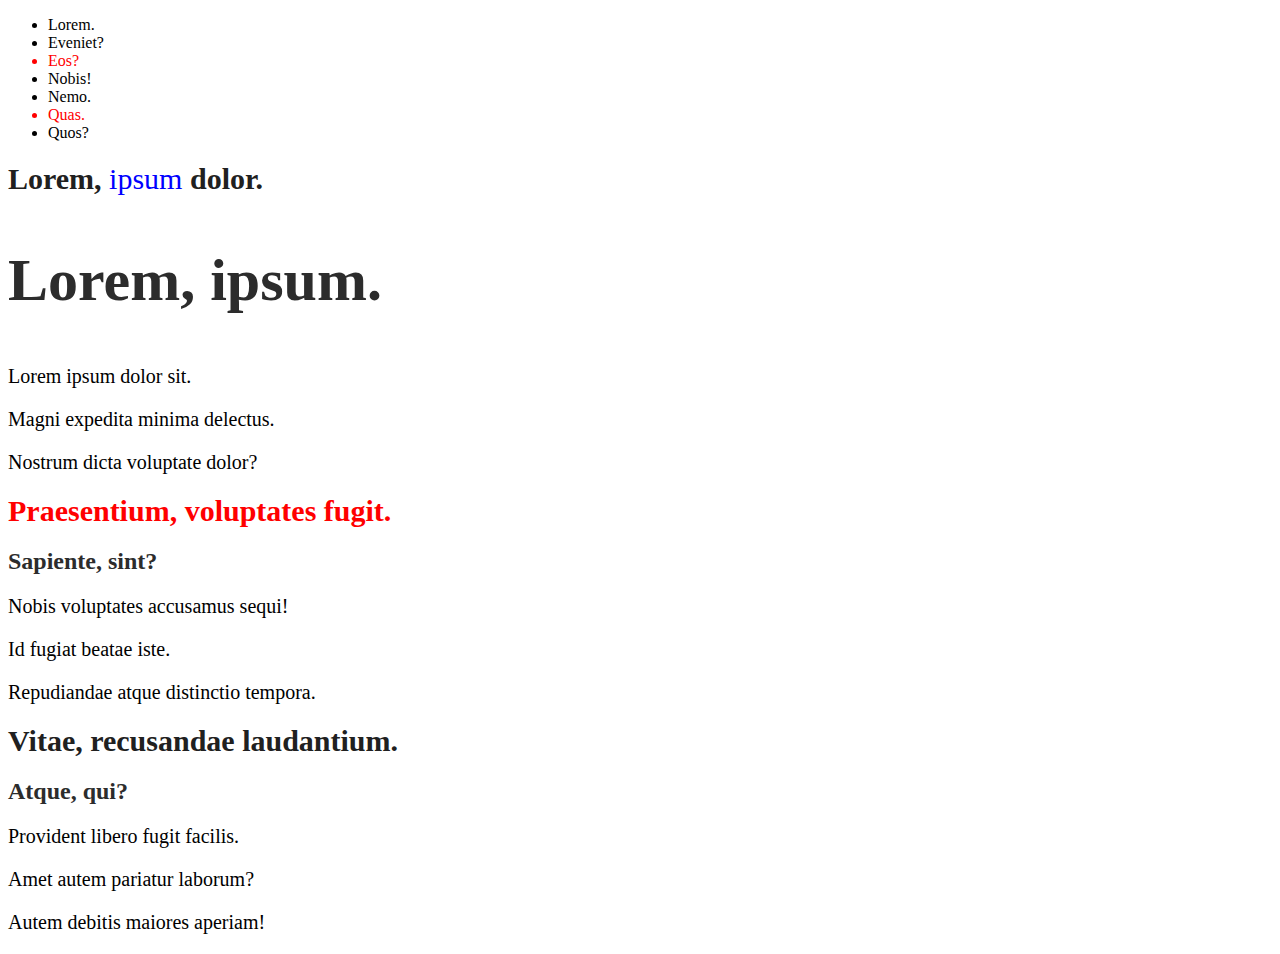
<file: kodluyoruz-frontend-101-egitimi-main/02-css-kategorisi/006-CSS-Seciciler-Ile-Istedigimiz-Yerin-Secilebilmesi/index.html>
<!DOCTYPE html>
<html lang="tr">
  <head>
    <meta charset="UTF-8" />
    <meta name="viewport" content="width=device-width, initial-scale=1.0" />
    <title>CSS</title>
    <link rel="preconnect" href="https://fonts.gstatic.com" />
    <link
      href="https://fonts.googleapis.com/css2?family=Roboto:ital,wght@0,300;0,400;1,300&display=swap"
      rel="stylesheet"
    />
    <link rel="stylesheet" href="css/kodluyoruz.css" />
  </head>
  <body>
    <ul>
      <li>Lorem.</li>
      <li>Eveniet?</li>
      <li>Eos?</li>
      <li>Nobis!</li>
      <li>Nemo.</li>
      <li>Quas.</li>
      <li>Quos?</li>
    </ul>
    <article id="first-article">
      <h1 class="color-blue">
        Lorem, <span class="fw-normal">ipsum</span> dolor.
      </h1>
      <h2>Lorem, ipsum.</h2>
      <p>Lorem ipsum dolor sit.</p>
      <p>Magni expedita minima delectus.</p>
      <p>Nostrum dicta voluptate dolor?</p>
    </article>
    <article>
      <h1 class="fs-30 text-red">Praesentium, voluptates fugit.</h1>
      <h2>Sapiente, sint?</h2>
      <p>Nobis voluptates accusamus sequi!</p>
      <p>Id fugiat beatae iste.</p>
      <p>Repudiandae atque distinctio tempora.</p>
    </article>
    <article>
      <h1>Vitae, recusandae laudantium.</h1>
      <h2>Atque, qui?</h2>
      <p>Provident libero fugit facilis.</p>
      <p>Amet autem pariatur laborum?</p>
      <p>Autem debitis maiores aperiam!</p>
    </article>
  </body>
</html>
</file>
<file: html-css-ilk-proje/css/style.css>
body {
  font-family: "Poppins", sans-serif;
  background-color: #576f72;
}

header {
  position: sticky;
  background-color: #576f72;
  top: 0;
  display: flex;
  justify-content: space-between;
  margin-bottom: 5px;
}

.logo {
  color: #e4dccf;
  font-weight: bold;
  margin: 40px 20px;
}
.logo span {
  color: #7bebe7;
}

a {
  text-decoration: none;
  font-size: 1.3rem;
}

ul {
  display: flex;
  justify-content: space-between;
  list-style-type: none;
  padding: 0;
}

nav ul a {
  color: black;
  padding: 1em 2em;
  display: block;
}
nav ul a:hover {
  background: #7d9d9c;
}
section.main {
  background-color: #e4dccf;
  padding: 2rem;
  font-size: 1.2rem;
  height: 100%;
}

.product-container {
  background-color: #7d9d9c;
  width: 100vh;
  height: auto;
}

.main img {
  width: 100%;
  object-fit: cover;
  height: 40em;
}
.main .title {
  font-weight: bold;
  font-size: 1.25rem;
}
.main .desc {
  line-height: 1.5rem;
}

@media only screen and (min-width: 920px) {
  section.main {
    background-color: #e4dccf;
    padding: 2rem;
    font-size: 1.2rem;
    height: 100%;
  }

  .feature {
    display: grid;
    grid-template-columns: repeat(2, auto);
    gap: 15em;
    margin-bottom: 8em;
  }
  .feature img {
    width: 25em;
    height: 20em;
    object-fit: fill;
  }
  .feature .content {
    text-align: right;
    width: 25em;
  }

  .feature.left {
    grid-template-areas: "left rigth";
  }
  .feature.left img {
    grid-area: left;
  }
  .feature.left .content {
    text-align: left;
    width: 25em;
    justify-self: left;
  }
}
</file>
<file: Patika_Muzik_Dukkanım/style.css>
.bg-main-color {
  background-color: #e9ecef;
}

.removeTextDecoration {
  text-decoration: none;
}
.removeTextDecoration:hover {
  text-decoration: underline;
}
</file>
<file: kodluyoruz-frontend-101-egitimi-main/02-css-kategorisi/003-Inline-Internal-ve-External-CSS-Kullanimlar/css/kodluyoruz.css>
h2 {
  color: red;
  font-size: 74px;
}
p {
  color: black;
  font-size: 40px;
}
</file>
<file: kodluyoruz-frontend-101-egitimi-main/02-css-kategorisi/004-Aciklama-Satiri-ve-Genel-Font-Ozellikleri/css/kodluyoruz.css>
/************** Layout  ***************/
body {
  background-color: black;
  color: white;
  font-family: "Roboto", sans-serif;
}

/* 
h2 {
  color: blue;
  font-size: 4px;
} */

h2 {
  color: red;
  font-size: 74px;
  text-transform: uppercase;
}
p {
  font-size: 40px;
}

ul {
  color: blue;
}
</file>
<file: kodluyoruz-frontend-101-egitimi-main/02-css-kategorisi/005-CSS-Class-ve-ID-Kullanimi/css/kodluyoruz.css>
/**************** Layout ************/

/* class -> .text-red {} */
/* #id-bilgisi -> .text-red {}  */

h1,
h2,
h3,
h4,
h5,
h6 {
  color: #2c2c2c;
}
h1 {
  font-size: 30px;
  color: #202020;
}

p {
  font-size: 20px;
}

#first-article {
  font-size: 40px;
}

.text-red {
  color: red;
}

.fs-14 {
  font-size: 14px;
}

.fs-20 {
  font-size: 20px;
}

.fs-30 {
  font-size: 30px;
}
</file>
<file: kodluyoruz-frontend-101-egitimi-main/02-css-kategorisi/006-CSS-Seciciler-Ile-Istedigimiz-Yerin-Secilebilmesi/css/kodluyoruz.css>
/**************** Layout ************/

/* class -> .text-red {} */
/* #id-bilgisi -> .text-red {}  */

/* Css Selektors */

/*
 li:first-child {
     color: green;
 }

 li:last-child {
    color:aqua;
} */

/*
li:nth-child(odd){
     color: red;
}

li:nth-child(even){
        color: blue;
} */

li:nth-child(3n) {
  color: red;
}

.color-blue .fw-normal {
  color: blue;
  font-weight: normal;
}

h1,
h2,
h3,
h4,
h5,
h6 {
  color: #2c2c2c;
}
h1 {
  font-size: 30px;
  color: #202020;
}

p {
  font-size: 20px;
}

#first-article {
  font-size: 40px;
}

.text-red {
  color: red;
}

.fs-14 {
  font-size: 14px;
}

.fs-20 {
  font-size: 20px;
}

.fs-30 {
  font-size: 30px;
}
</file>
